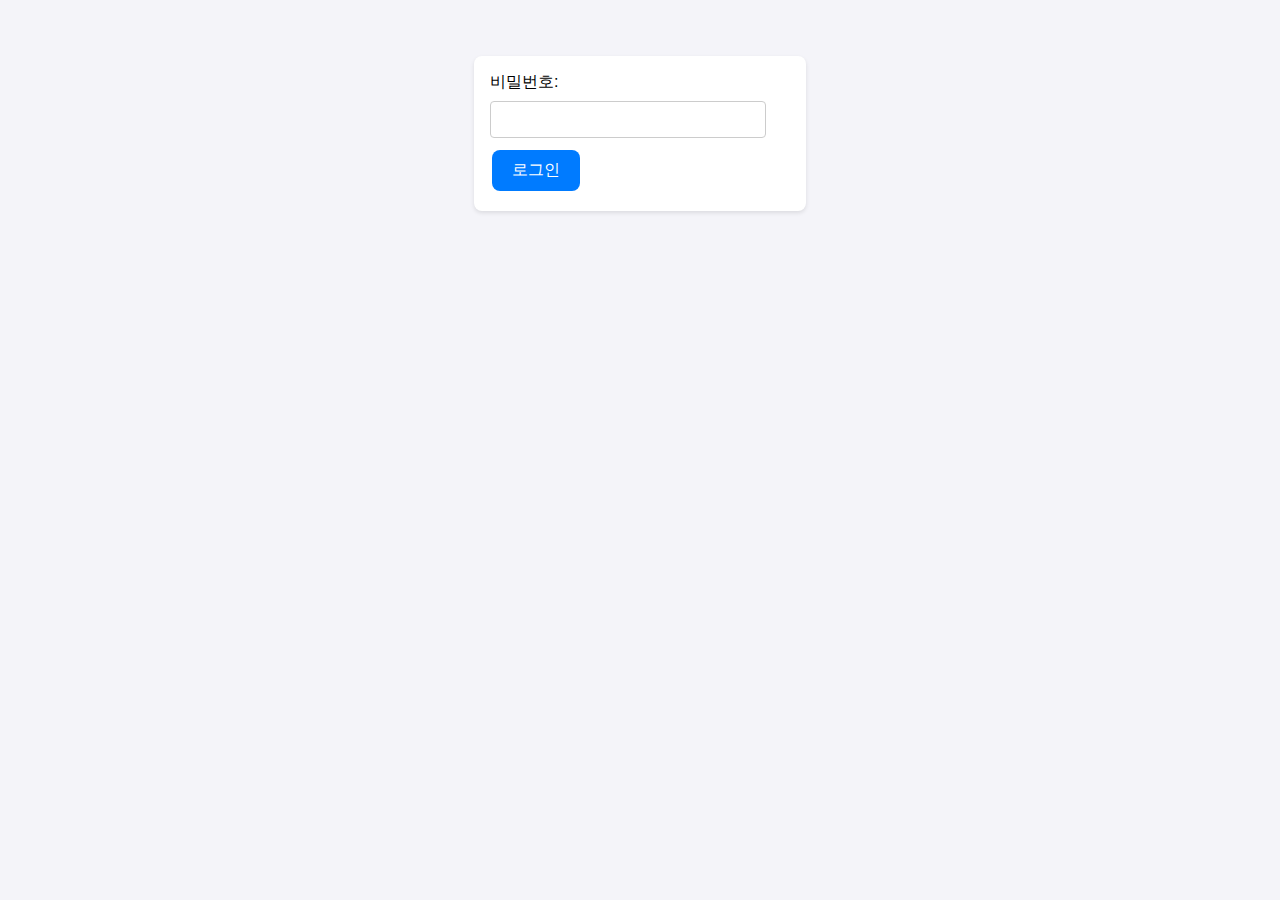
<file: templates/admin_login.html>
<!DOCTYPE html>
<html lang="ko">
<head>
    <meta charset="UTF-8">
    <meta name="viewport" content="width=device-width, initial-scale=1.0">
    <title>관리자 로그인</title>
    <link rel="stylesheet" href="/static/style.css">
</head>
<body>
    <form action="/admin" method="post">
        <label for="password">비밀번호:</label>
        <input type="password" id="password" name="password">
        <button type="submit">로그인</button>
    </form>
</body>
</html>
</file>
<file: static/style.css>
body {
    font-family: "Noto Sans KR", sans-serif;
    font-optical-sizing: auto;
    font-weight: 500;
    font-style: normal;
    margin: 40px;
    background-color: #f4f4f9;
    display: flex;
    flex-direction: row; /* 세로 방향 배치 */
    flex-wrap: wrap; /* 카드가 넘치면 줄바꿈 */
    justify-content: center; /* 가운데 정렬 */
    align-items: flex-start; /* 행의 시작 부분에 카드 정렬 */
}
.profile-card {
    background-color: #fff;
    box-shadow: 0 4px 8px rgba(0,0,0,0.1);
    width: 300px;
    margin: 10px;
    padding: 20px;
    text-align: center;
    border-radius: 15px; /* 모서리 둥글게 */
}
.profile-card h2 {
    margin: 0;
    color: #222;
}
.profile-card p {
    color: #666;
    font-size: 20px;
    margin: 5px 0;
}
.profile-card .name {
    font-size: 24px;
    font-weight: bold;
    color: #000;
}
.profile-card .id {
    font-size: 24px;
    font-weight: bold;
    color: #000;
}
.profile-card .tier {
    font-size: 16px;
    font-weight: bold;
    color: #555;
}
.profile-card .rating {
    font-size: 15px;
    color: #333;
}
.profile-card .solved {
    font-size: 12px;
    color: #222;
}

button {
    background-color: #007bff;
    color: white;
    border: none;
    padding: 10px 20px;
    text-align: center;
    text-decoration: none;
    display: inline-block;
    font-size: 16px;
    margin: 4px 2px;
    cursor: pointer;
    border-radius: 8px;
    transition: background-color 0.3s;
}

.removebtn {
    width: 150px;
}

button:hover {
    background-color: #0056b3;
}

footer {
    margin-top: 400px;
    padding: 20px;
    width: 100%;
    background-color: #f4f4f9;
    text-align: center;
    box-shadow: 0 -4px 8px rgba(0, 0, 0, 0.1);
}

form {
    background-color: #fff;
    border-radius: 8px;
    box-shadow: 0 2px 4px rgba(0, 0, 0, 0.1);
    margin: 16px;
    padding: 16px;
    width: 300px;
}

input[type="text"], input[type="password"] {
    width: calc(100% - 24px);
    padding: 10px;
    margin: 8px 0;
    box-sizing: border-box;
    border: 1px solid #ccc;
    border-radius: 4px;
}

.user-entry {
    display: flex;
    align-items: center;
    margin-bottom: 8px;
}

.user-entry input[type="text"] {
    padding: 10px;
    box-sizing: border-box;
    border: 1px solid #ccc;
    border-radius: 4px;
}

.user-entry input[name="names"] {
    width: calc(40% - 8px);
    margin-right: 8px;
}

.user-entry input[name="usernames"] {
    width: calc(60% - 8px);
}


#user-list {
    margin-top: 16px;
}

#user-list .user-entry button {
    background-color: #dc3545;
    color: white;
}

#user-list .user-entry button:hover {
    background-color: #c82333;
}
</file>
